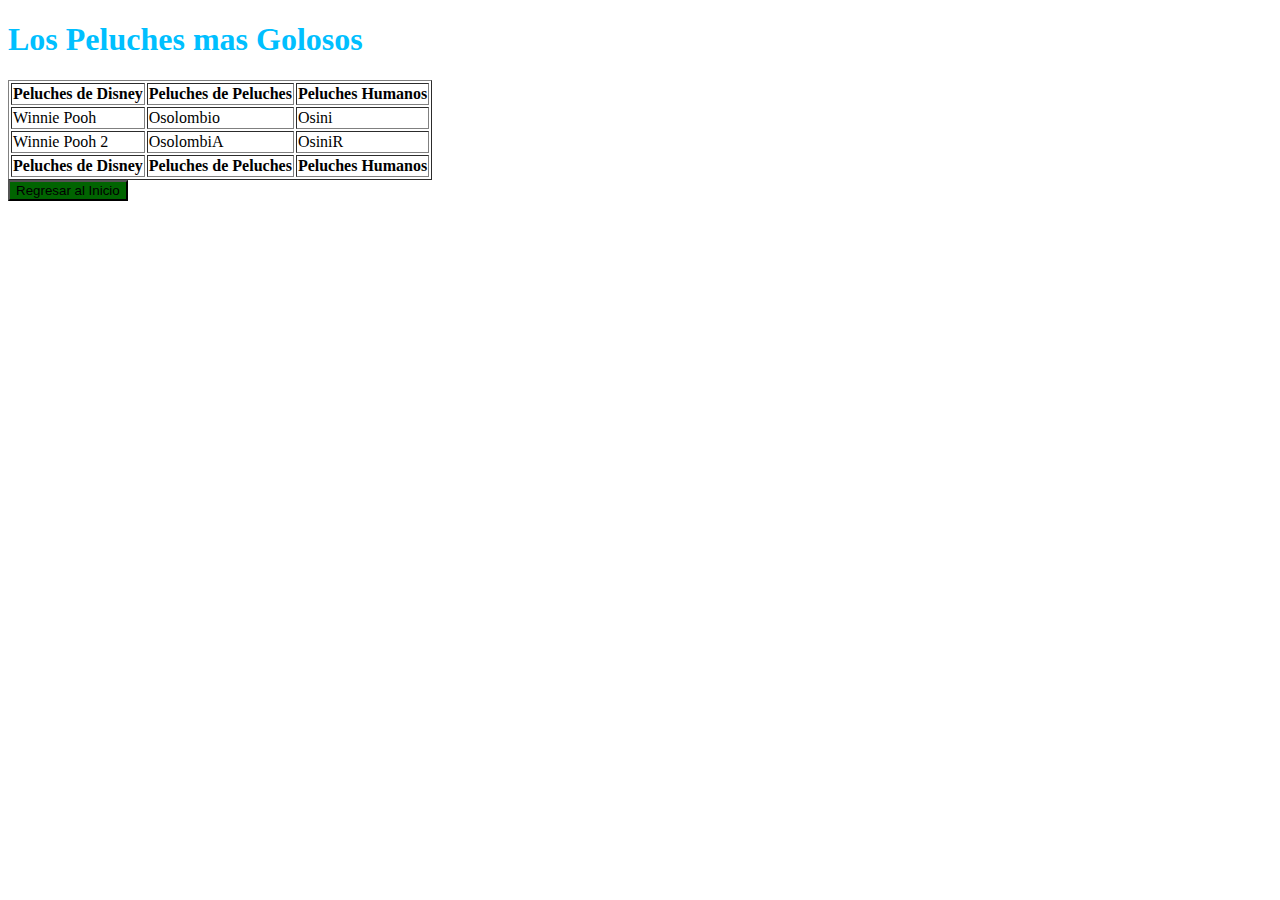
<file: index.html>
<!DOCTYPE html>
<html lang="en">
<head>
    <meta charset="UTF-8">
    <meta http-equiv="X-UA-Compatible" content="IE=edge">
    <meta name="viewport" content="width=device-width, initial-scale=1.0">
    <title>Los Peluches del Oso</title>
    <link rel="stylesheet" href="style.css">

</head>
<body>
    <h1 class="titulo-1">Los Peluches mas Golosos</h1>
    <table border="1">
        <thead>
            <tr>
                <th>Peluches de Disney</th>
                <th>Peluches de Peluches</th>
                <th>Peluches Humanos</th>
            </tr>
        </thead>


        <tbody>
            
            <tr>
                <td>Winnie Pooh</td>
                <td>Osolombio</td>
                <td>Osini</td>
            </tr>

            <tr>
                <td>Winnie Pooh 2</td>
                <td>OsolombiA</td>
                <td>OsiniR</td>
            </tr>

            <tfoot>
                <th>Peluches de Disney</th>
                <th>Peluches de Peluches</th>
                <th>Peluches Humanos</th>
            </tfoot>

            
        </tbody>  


    </table>

          <a href="peluches.html">
              <button class="button">
               Regresar al Inicio
             </button> 

          </a> 
    
</body>
</html>
</file>
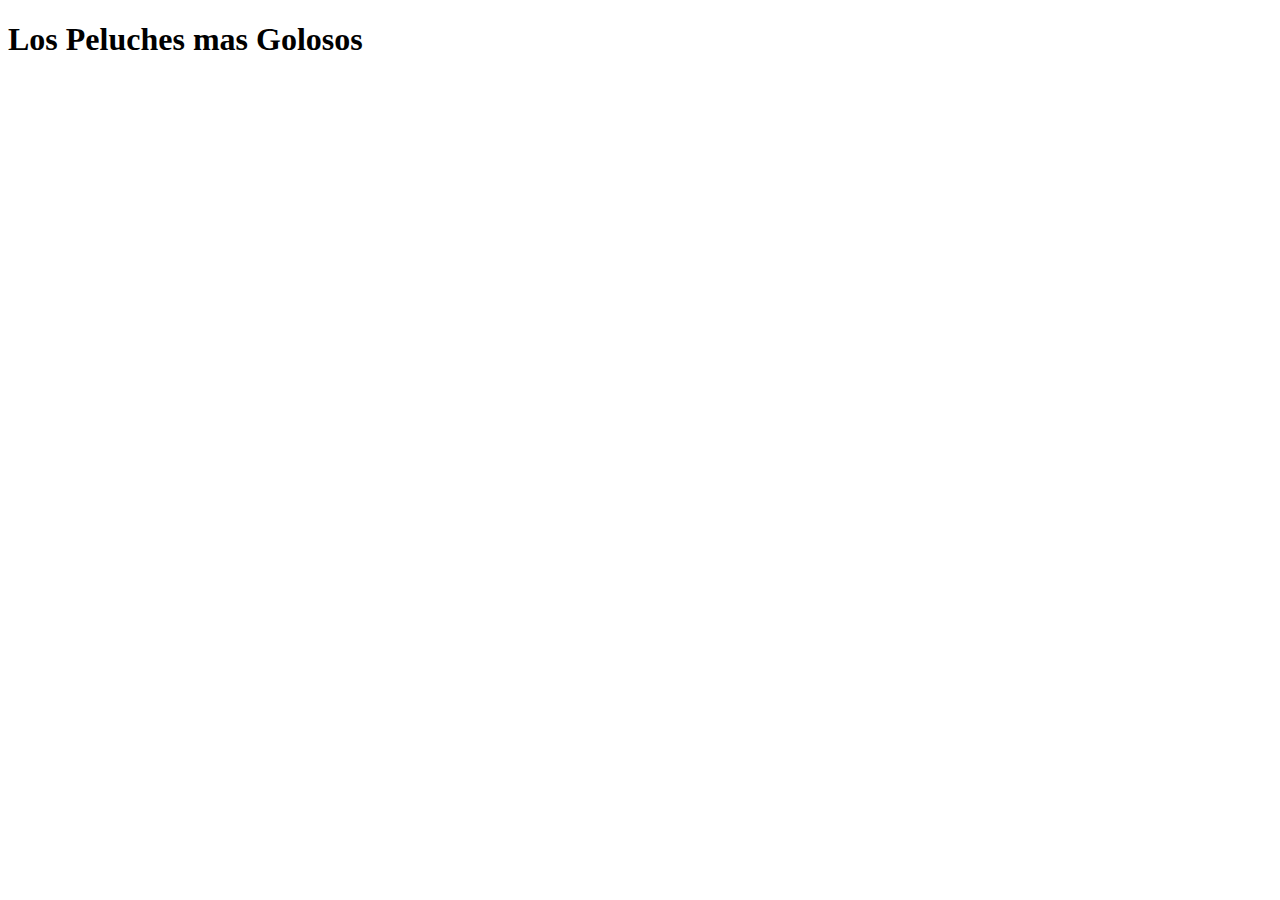
<file: peluches.html>
<!DOCTYPE html>
<html lang="en">
<head>
    <meta charset="UTF-8">
    <meta http-equiv="X-UA-Compatible" content="IE=edge">
    <meta name="viewport" content="width=device-width, initial-scale=1.0">
    <title>Document</title>
</head>
<body>
    <h1 class="titulo-1">Los Peluches mas Golosos</h1>
</body>
</html>
</file>
<file: style.css>
.titulo-1{
    color:deepskyblue;
}

.button{
    background-color:darkgreen;
}
</file>
